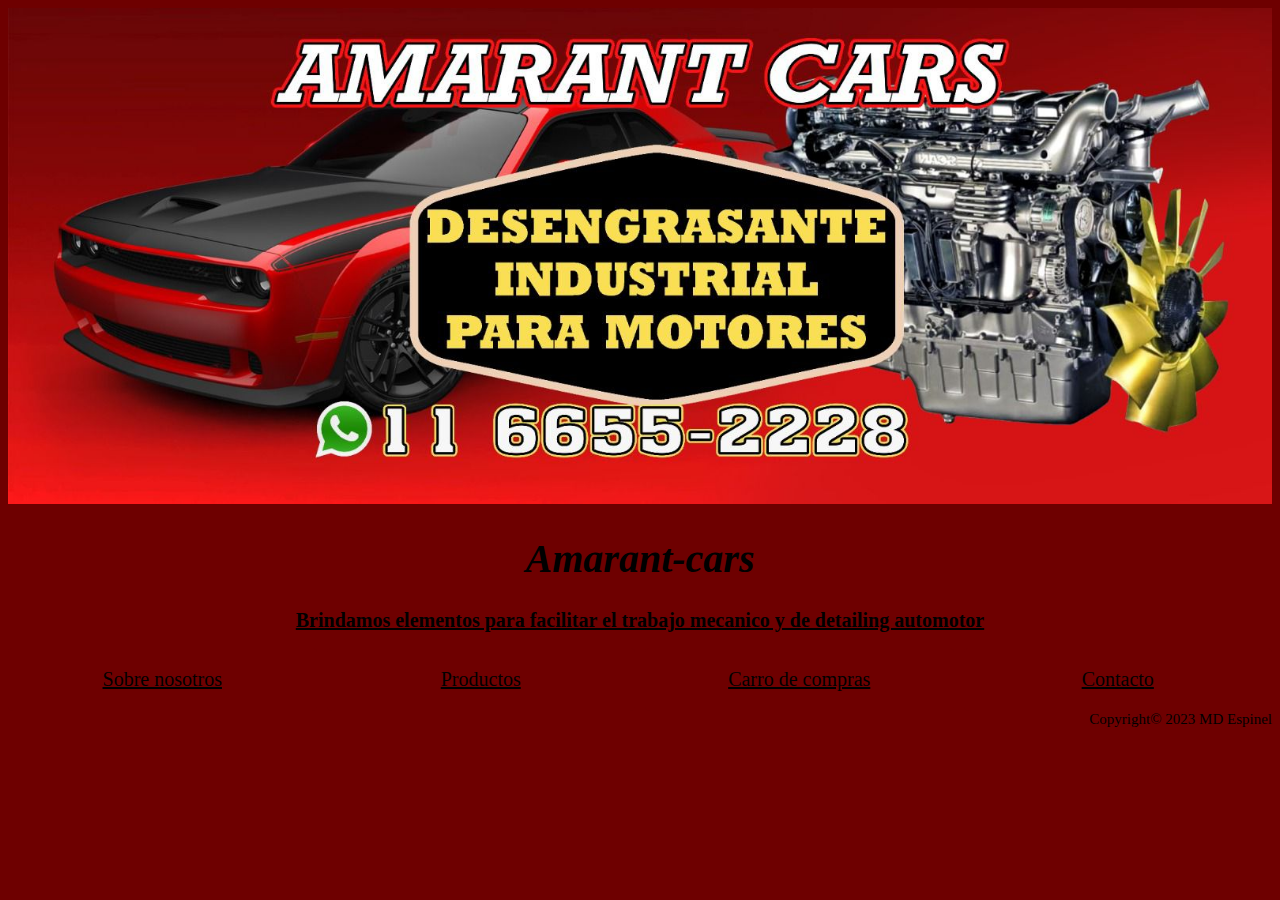
<file: index.html>
<!DOCTYPE html>
<html lang="en">
<head>
    <meta charset="UTF-8">
    <meta name="viewport" content="width=device-width, initial-scale=1.0">
    <title>Amarant-Cars</title>
    <link rel="stylesheet" href="../style/style.css">
    <link rel="preconnect" href="https://fonts.googleapis.com">
    <link rel="preconnect" href="https://fonts.gstatic.com" crossorigin>
    <link href="https://fonts.googleapis.com/css2?family=Noto+Sans:ital,wght@0,100;1,300;1,400&family=Playpen+Sans:wght@100;400;500&display=swap" rel="stylesheet">
</head>
<body>
    <header class="header">
        <div class="logo">
            <img src="../img/banner.jpeg" alt="Amarant-Cars">
        </div> 
        <div class="titulos">
             <h1>Amarant-cars</h1>
             <h2>Brindamos elementos para facilitar el trabajo mecanico y de detailing automotor</h2>
        </div>
    </header>
    <main>
        <div class="Main-boton">
            <a href="./pages/descripcion.html" class="boton">Sobre nosotros</a>
            <a href="./pages/productos.html" class="boton">Productos</a>
            <a href="./pages/carrito.html" class="boton">Carro de compras</a>
            <a href="./pages/carrito.html" class="boton">Contacto</a>
        </div>
    </main>
    <footer>
        <div class="footer"> Copyright© 2023 MD Espinel </div>
    </footer> 
</body>
</html>
</file>
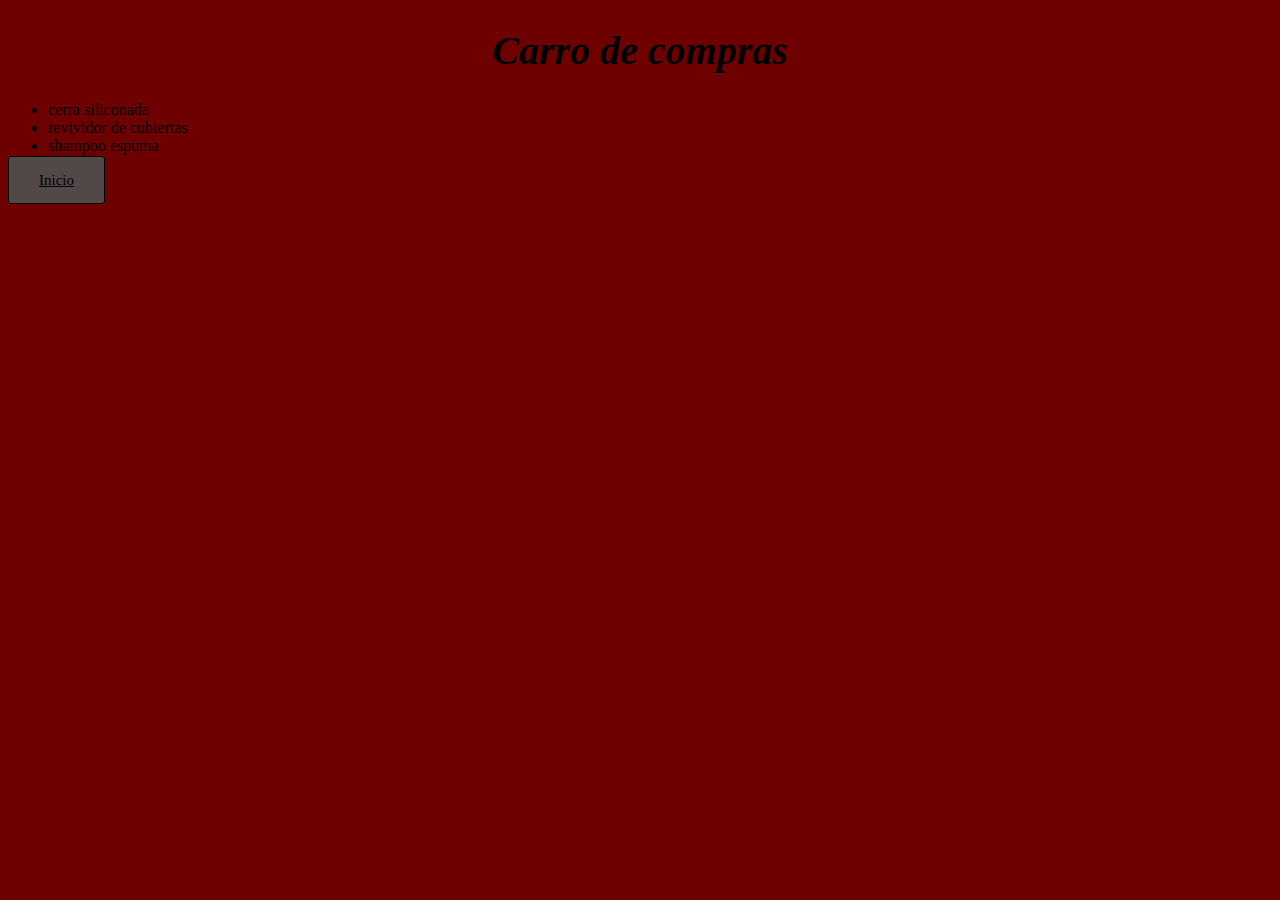
<file: pages/carrito.html>
<!DOCTYPE html>
<html lang="en">
<head>
    <meta charset="UTF-8">
    <meta name="viewport" content="width=device-width, initial-scale=1.0">
    <title>Document</title>
    <link rel="stylesheet" href="../style/style.css">
    <link rel="preconnect" href="https://fonts.googleapis.com">
    <link rel="preconnect" href="https://fonts.gstatic.com" crossorigin>
    <link href="https://fonts.googleapis.com/css2?family=Noto+Sans:ital,wght@0,100;1,300;1,400&family=Playpen+Sans:wght@100;400;500&display=swap" rel="stylesheet">

</head>
<body>
    <header>
        <h1>Carro de compras</h1>
    </header>
   <main>
    <ul>
        <li>cerra siliconada</li>
        <li>revividor de cubiertas</li>
        <li>shampoo espuma</li>
    </ul>
   </main>
<footer>
    <a href="../index.html" class="boton-f">Inicio</a>
</footer>
</body>
</html>
</file>
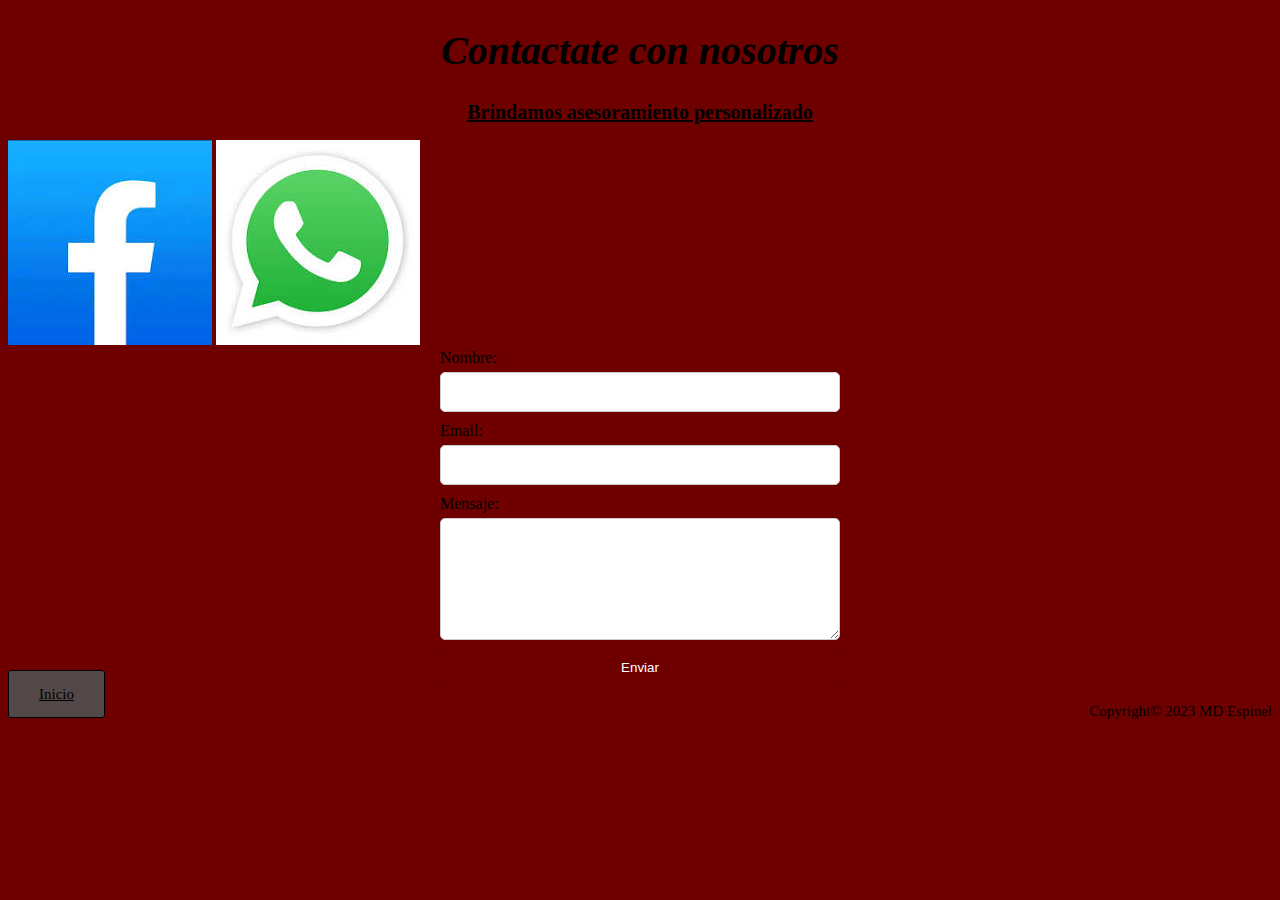
<file: pages/contacto.html>
<!DOCTYPE html>
<html lang="en">
<head>
    <meta charset="UTF-8">
    <meta name="viewport" content="width=device-width, initial-scale=1.0">
    <title>Document</title>
    <link rel="stylesheet" href="../style/style.css">  
    <link rel="preconnect" href="https://fonts.googleapis.com">
    <link rel="preconnect" href="https://fonts.gstatic.com" crossorigin>
    <link href="https://fonts.googleapis.com/css2?family=Noto+Sans:ital,wght@0,100;1,300;1,400&family=Playpen+Sans:wght@100;400;500&display=swap" rel="stylesheet">

</head>
<body>
    <header class="header">
        <h1>Contactate con nosotros</h1>
        <h2>Brindamos asesoramiento personalizado</h2>
    </header>
<main class="main-contacto">
    <a href="https://www.facebook.com/"><img src="../img/logoface.avif" alt="facebook"></a>
    <a href="https://www.whatsapp.com"><img src="../img/logowsp.jfif" alt="whatsapp"></a>
    <div class="contact-form">
        <form action="/submit-contact" method="post">
          <label for="name">Nombre:</label>
          <input type="text" class="contact-input" name="name">
          <label for="email">Email:</label>
          <input type="email" class="contact-input" name="email">
          <label for="message">Mensaje:</label>
          <textarea class="contact-input contact-message" name="message"></textarea>
          <button type="submit">Enviar</button>
        </form>
      </div>
</main>
<footer>
    <a href="../index.html" class="boton-f">Inicio</a>
    <div class="footer"> Copyright© 2023 MD Espinel </div>
</footer>
</body>
</html>
</file>
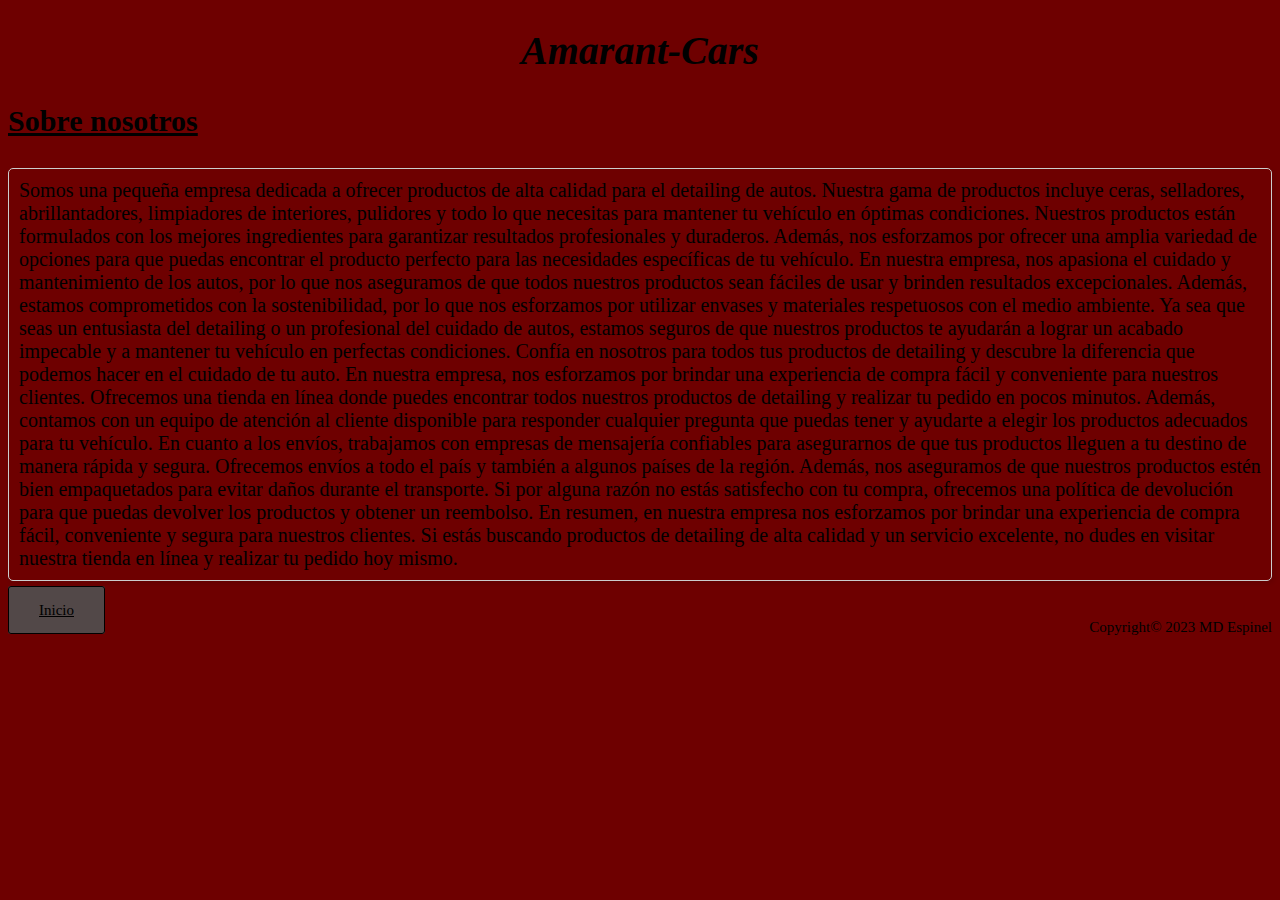
<file: pages/descripcion.html>
<!DOCTYPE html>
<html lang="en">
<head>
    <meta charset="UTF-8">
    <meta name="viewport" content="width=device-width, initial-scale=1.0">
    <title>Document</title>
    <link rel="stylesheet" href="../style/style.css">
    <link rel="preconnect" href="https://fonts.googleapis.com">
    <link rel="preconnect" href="https://fonts.gstatic.com" crossorigin>
    <link href="https://fonts.googleapis.com/css2?family=Noto+Sans:ital,wght@0,100;1,300;1,400&family=Playpen+Sans:wght@100;400;500&display=swap" rel="stylesheet">
</head>
<body>
    <header class="header">
        <h1>Amarant-Cars</h1>
    </header> 
<main>
        <h3>Sobre nosotros</h3>
            <p class="Parrafo">Somos una pequeña empresa dedicada a ofrecer productos de alta calidad para el detailing de autos. Nuestra gama de productos incluye ceras, selladores, abrillantadores, limpiadores de interiores, pulidores y todo lo que necesitas para mantener tu vehículo en óptimas condiciones.
            Nuestros productos están formulados con los mejores ingredientes para garantizar resultados profesionales y duraderos. Además, nos esforzamos por ofrecer una amplia variedad de opciones para que puedas encontrar el producto perfecto para las necesidades específicas de tu vehículo.
            En nuestra empresa, nos apasiona el cuidado y mantenimiento de los autos, por lo que nos aseguramos de que todos nuestros productos sean fáciles de usar y brinden resultados excepcionales. Además, estamos comprometidos con la sostenibilidad, por lo que nos esforzamos por utilizar envases y materiales respetuosos con el medio ambiente.
            Ya sea que seas un entusiasta del detailing o un profesional del cuidado de autos, estamos seguros de que nuestros productos te ayudarán a lograr un acabado impecable y a mantener tu vehículo en perfectas condiciones. Confía en nosotros para todos tus productos de detailing y descubre la diferencia que podemos hacer en el cuidado de tu auto.
            En nuestra empresa, nos esforzamos por brindar una experiencia de compra fácil y conveniente para nuestros clientes. Ofrecemos una tienda en línea donde puedes encontrar todos nuestros productos de detailing y realizar tu pedido en pocos minutos.
            Además, contamos con un equipo de atención al cliente disponible para responder cualquier pregunta que puedas tener y ayudarte a elegir los productos adecuados para tu vehículo.
            En cuanto a los envíos, trabajamos con empresas de mensajería confiables para asegurarnos de que tus productos lleguen a tu destino de manera rápida y segura. Ofrecemos envíos a todo el país y también a algunos países de la región.
            Además, nos aseguramos de que nuestros productos estén bien empaquetados para evitar daños durante el transporte. Si por alguna razón no estás satisfecho con tu compra, ofrecemos una política de devolución para que puedas devolver los productos y obtener un reembolso.
            En resumen, en nuestra empresa nos esforzamos por brindar una experiencia de compra fácil, conveniente y segura para nuestros clientes. Si estás buscando productos de detailing de alta calidad y un servicio excelente, no dudes en visitar nuestra tienda en línea y realizar tu pedido hoy mismo.
            </p>
</main>
<footer>
    <a href="../index.html" class="boton-f">Inicio</a>
    <div class="footer"> Copyright© 2023 MD Espinel </div>
</footer>
</body>
</html>
</file>
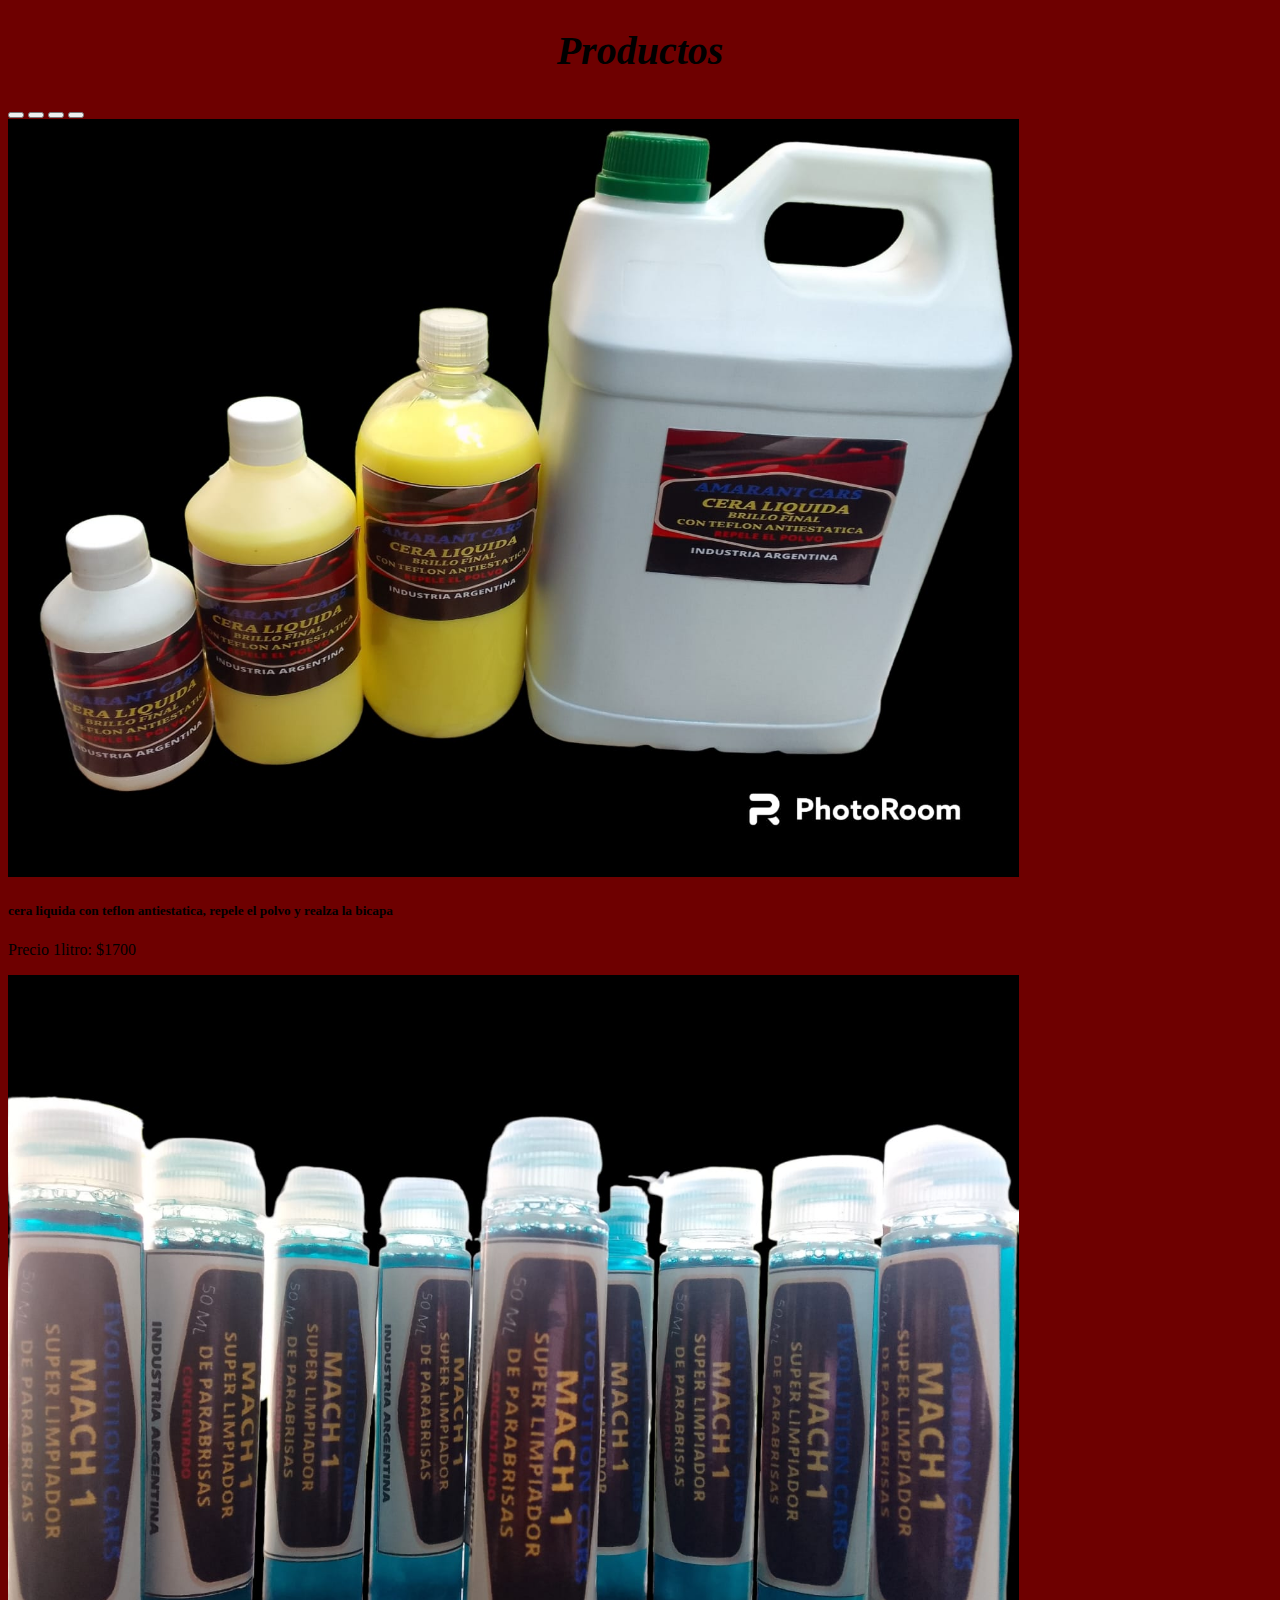
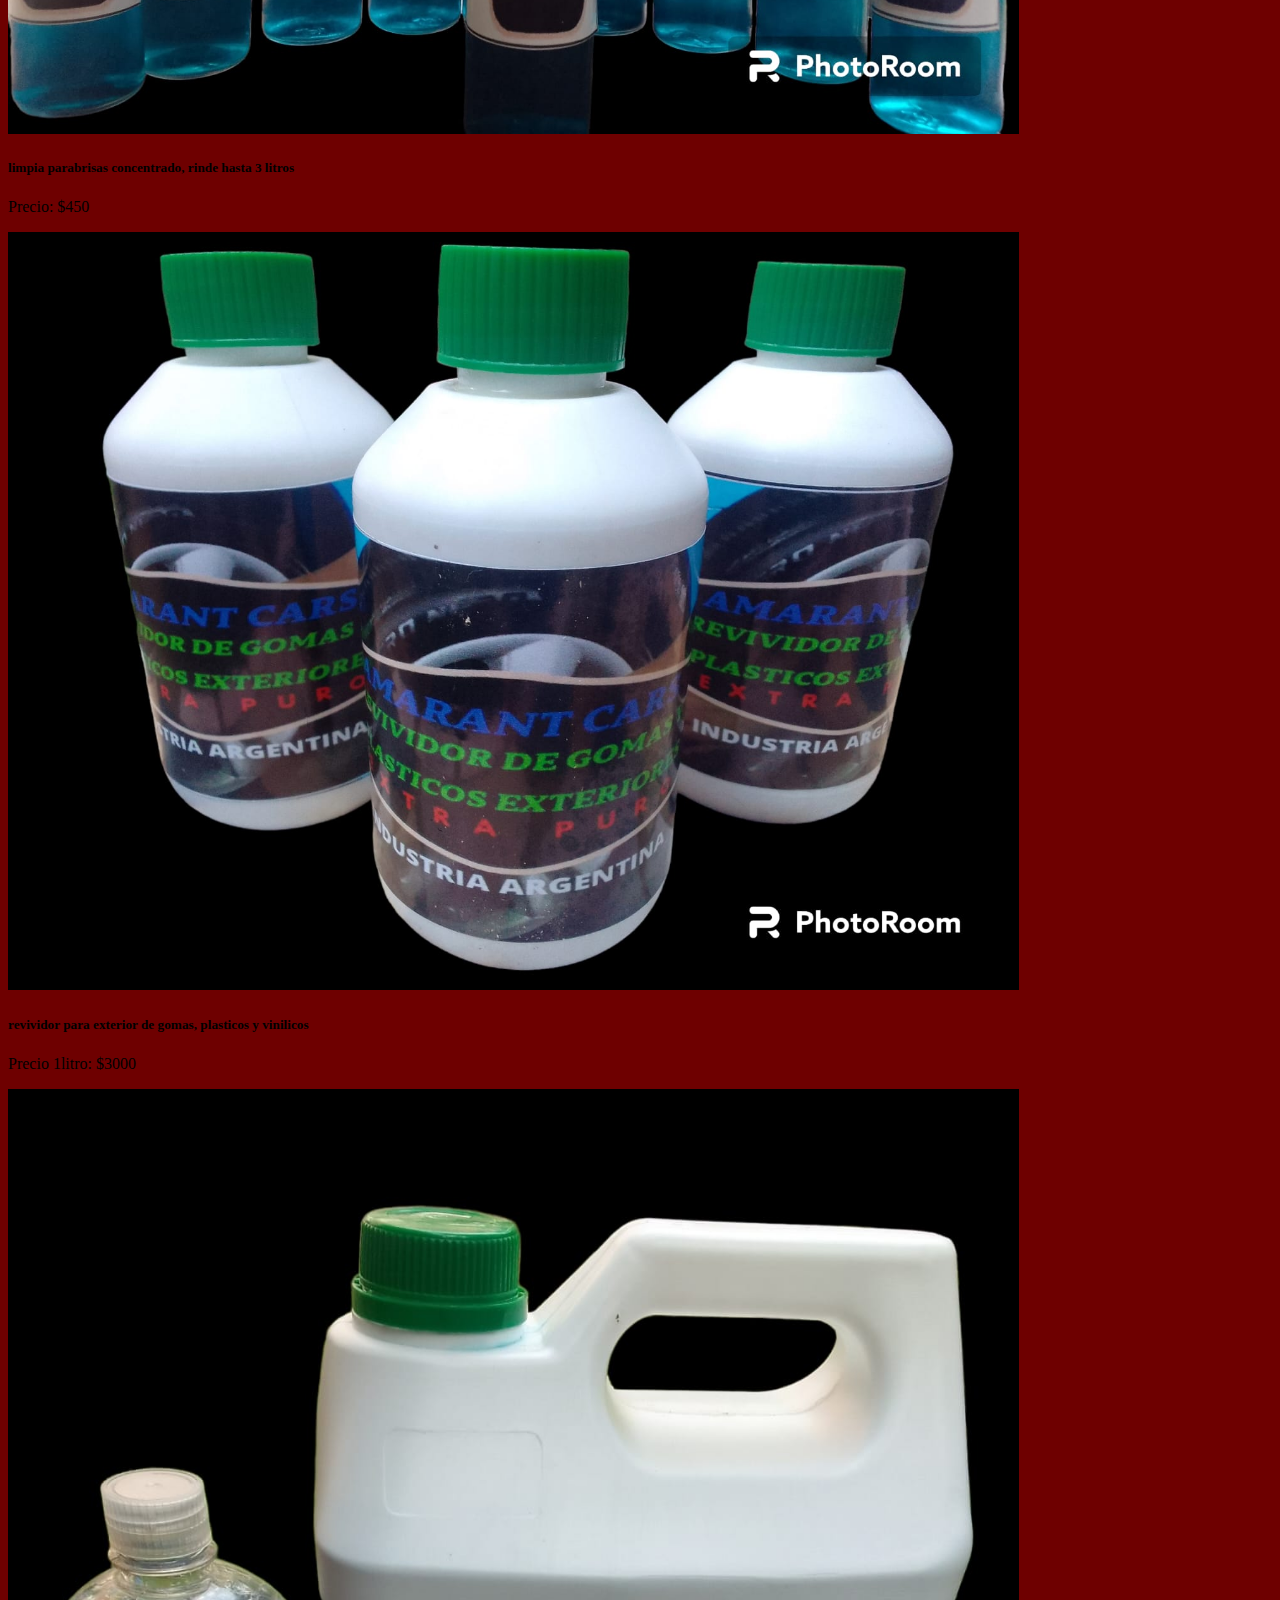
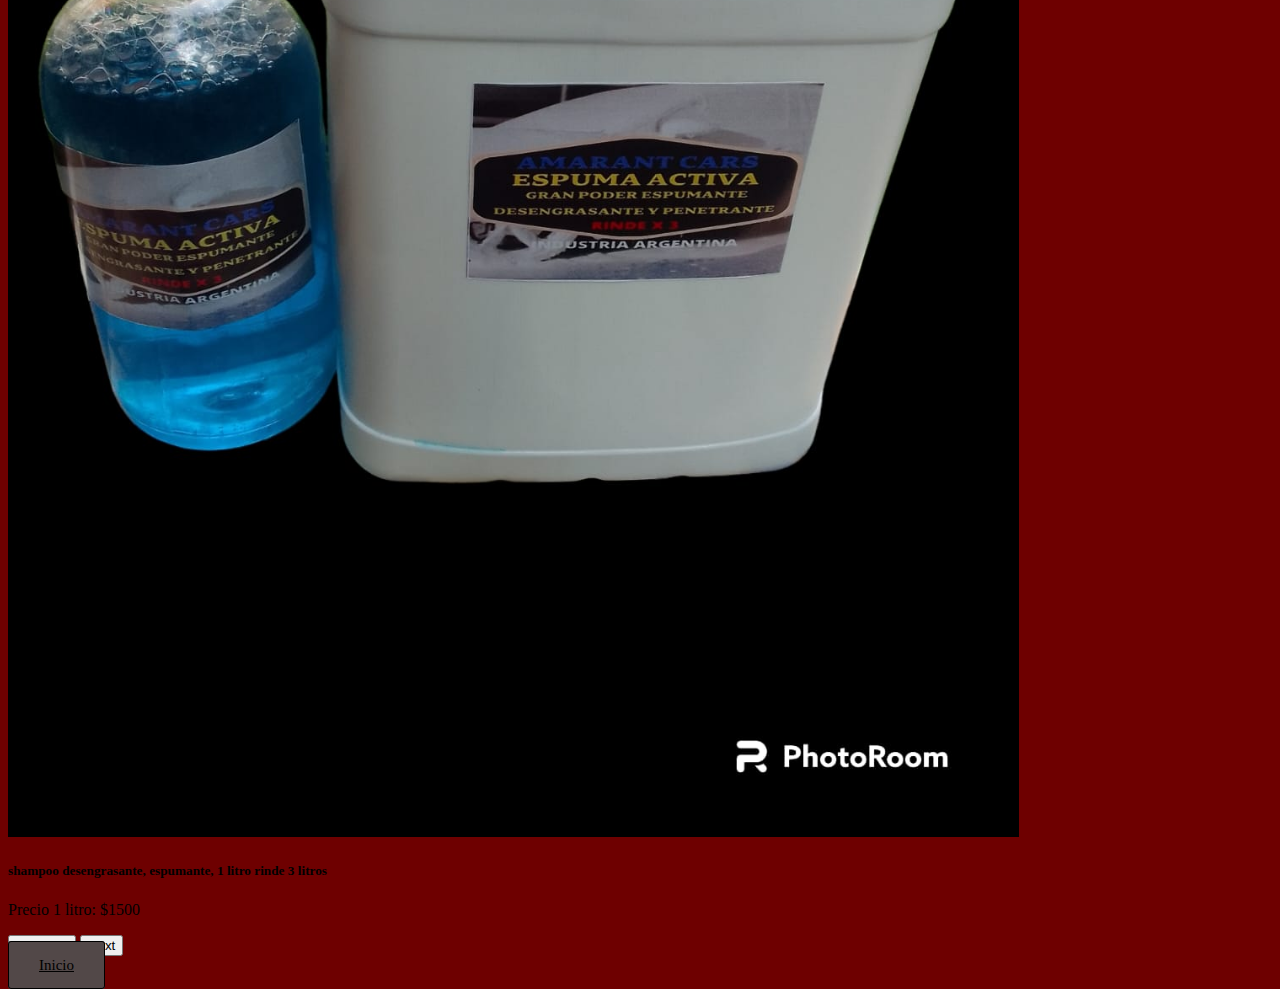
<file: pages/productos.html>
<!DOCTYPE html>
<html lang="en">
<head>
    <meta charset="UTF-8">
    <meta name="viewport" content="width=device-width, initial-scale=1.0">
    <title>Document</title>
    <link rel="stylesheet" href="../style/style.css">
    <link rel="preconnect" href="https://fonts.googleapis.com">
    <link rel="preconnect" href="https://fonts.gstatic.com" crossorigin>
    <link href="https://fonts.googleapis.com/css2?family=Noto+Sans:ital,wght@0,100;1,300;1,400&family=Playpen+Sans:wght@100;400;500&display=swap" rel="stylesheet">
    <link href="https://cdn.jsdelivr.net/npm/bootstrap@5.3.2/dist/css/bootstrap.min.css" rel="stylesheet" integrity="sha384-T3c6CoIi6uLrA9TneNEoa7RxnatzjcDSCmG1MXxSR1GAsXEV/Dwwykc2MPK8M2HN" crossorigin="anonymous">
</head>
<body>
    <header class="header">
        <h1>Productos</h1>
    </header>
<main class="main-prod">
  <div id="productos" class="carousel slide">
          <div class="carousel-indicators">
            <button type="button" data-bs-target="#productos" data-bs-slide-to="0" class="active" aria-current="true" aria-label="Slide 1"></button>
            <button type="button" data-bs-target="#productos" data-bs-slide-to="1" aria-label="Slide 2"></button>
            <button type="button" data-bs-target="#productos" data-bs-slide-to="2" aria-label="Slide 3"></button>
            <button type="button" data-bs-target="#productos" data-bs-slide-to="3" aria-label="Slide 4"></button>
         </div>
        <div class="carousel-inner">
          <div class="carousel-item active">
            <img src="../img/cera.jfif" class="d-block w-100" alt="Cera liquida">
            <div class="carousel-caption d-none d-md-block">
              <h5>cera liquida con teflon antiestatica, repele el polvo y realza la bicapa</h5>
              <p>Precio 1litro: $1700</p>
            </div>
          </div>
          <div class="carousel-item">
            <img src="../img/limpiaparabrisas.jfif" class="d-block w-100" alt="Limpia parabrisas">
            <div class="carousel-caption d-none d-md-block">
              <h5>limpia parabrisas concentrado, rinde hasta 3 litros</h5>
              <p>Precio: $450</p>
            </div>
          </div>
          <div class="carousel-item">
            <img src="../img/revividor.jfif" class="d-block w-100" alt="revividor de cubiertas">
            <div class="carousel-caption d-none d-md-block">
              <h5>revividor para exterior de gomas, plasticos y vinilicos</h5>
              <p>Precio 1litro: $3000</p>
            </div>
         <div class="carousel-item">
            <img src="../img/shampoo.jfif" class="d-block w-100" alt="Shampoo espuma activa">
             <div class="carousel-caption d-none d-md-block">
              <h5>shampoo desengrasante, espumante, 1 litro rinde 3 litros</h5>
               <p>Precio 1 litro: $1500</p>
             </div>
          </div>
        </div>
        <button class="carousel-control-prev" type="button" data-bs-target="#productos" data-bs-slide="prev">
          <span class="carousel-control-prev-icon" aria-hidden="true"></span>
          <span class="visually-hidden">Previous</span>
        </button>
        <button class="carousel-control-next" type="button" data-bs-target="#productos" data-bs-slide="next">
          <span class="carousel-control-next-icon" aria-hidden="true"></span>
          <span class="visually-hidden">Next</span>
        </button>
      </div>
</main>
<footer>
  <a href="../index.html" class="boton-f">Inicio</a>
</footer>
  <script src="https://cdn.jsdelivr.net/npm/bootstrap@5.3.2/dist/js/bootstrap.bundle.min.js" integrity="sha384-C6RzsynM9kWDrMNeT87bh95OGNyZPhcTNXj1NW7RuBCsyN/o0jlpcV8Qyq46cDfL" crossorigin="anonymous"></script>
</body>
</html>
</file>
<file: style/style.css>
.logo img {
  max-width: 100%;
  height: auto;
}

h1 {
  font-size: 40px;
  font-style: italic;
  color: black;
  text-align: center;
}

h2 {
  color: rgb(0, 0, 0);
  font-size: 20px;
  text-align: center;
  text-decoration: underline;
}

.Main-boton {
  background-color: rgb(110, 0, 0);
  display: grid;
  width: 100%;
  margin-top: auto;
  grid-template-columns: repeat(4, 1fr);
  grid-template-rows: 1fr;
  gap: 10px;
  justify-content: center;
}
@media (max-width: 768px) {
  .Main-boton {
    grid-template-columns: 1fr;
  }
}

.boton {
  padding: 20px 20px;
  font-size: 20px;
  text-align: center;
  cursor: pointer;
  background-color: rgb(110, 0, 0);
  color: rgb(0, 0, 0);
  border: 10px;
  border-radius: 5px;
}
.boton:hover {
  background-color: #524848;
}

h3 {
  font-size: 30px;
  text-decoration: underline;
}

.Parrafo {
  font-size: 20px;
  color: #000000;
  padding: 10px;
  background-color: rgb(110, 0, 0);
  border: 1px solid #ccc;
  border-radius: 5px;
  box-shadow: 2px 2px 5px rgba(0, 0, 0, 0.1);
}
.Parrafo:hover {
  background-color: #524848;
}

.carousel-item img {
  width: 80%;
  height: auto;
}

.contact-form {
  max-width: 400px;
  margin: 0 auto;
  justify-content: left;
}
.contact-form form {
  display: flex;
  flex-direction: column;
}
.contact-form form label {
  margin-bottom: 5px;
}
.contact-form form .contact-input {
  padding: 10px;
  margin-bottom: 10px;
  border: 1px solid #ccc;
  border-radius: 5px;
  font-size: 16px;
}
.contact-form form .contact-input.contact-message {
  height: 100px;
}
.contact-form form button {
  padding: 10px 20px;
  background-color: rgb(110, 0, 0);
  color: white;
  border: none;
  border-radius: 5px;
  cursor: pointer;
  transition: background-color 0.3s;
}
.contact-form form button:hover {
  background-color: #524848;
}

.boton-f, .boton-grande, .boton-con-borde-rojo {
  padding: 15px 30px;
  font-size: 15px;
  text-align: center;
  cursor: pointer;
  background-color: #524848;
  color: rgb(0, 0, 0);
  border: 1px solid;
  border-radius: 3px;
}
.boton-f:hover, .boton-grande:hover, .boton-con-borde-rojo:hover {
  background-color: #090000;
  color: white;
}

.boton-con-borde-rojo {
  border-color: red;
}

.boton-grande {
  padding: 20px 40px;
  font-size: 18px;
}

.footer {
  text-align: right;
  font-size: 15px;
}

body {
  background-color: rgb(110, 0, 0);
}

/*# sourceMappingURL=style.css.map */
</file>
